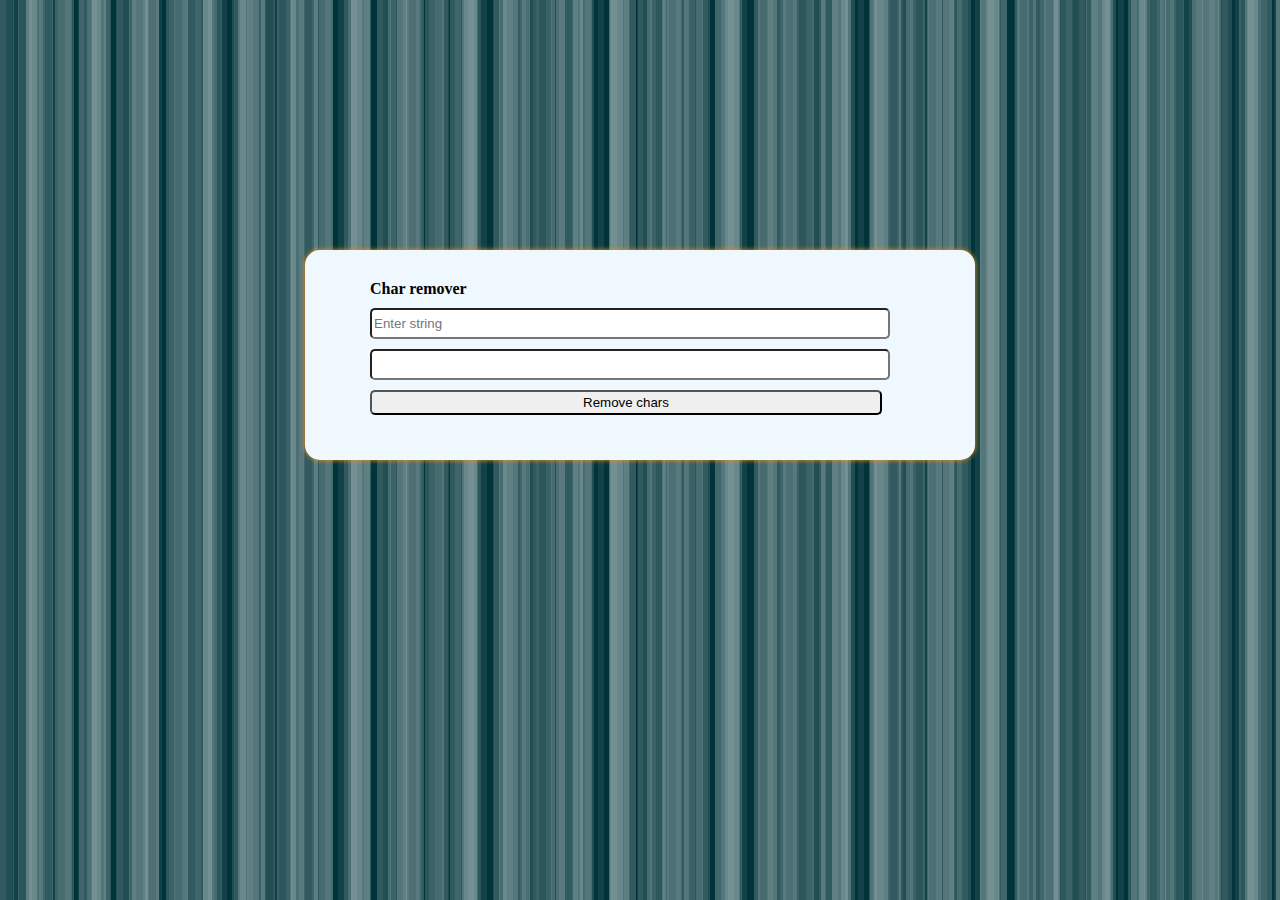
<file: dudin/index.html>
<!DOCTYPE html>
<html lang="en">
<head>
    <meta charset="UTF-8">
    <title>Char Remover</title>
    <link href="style.css" rel="stylesheet">
</head>
<body>
<div class="parent">

    <div class="innerInput">

        <label class="stringBlock" for="inputString"><b>Char remover</b>
            <br>
            <input type="text" placeholder="Enter string" id="inputString" class="stringBlock">
        </label>

        <label class="outString" for="outString">
            <br>
            <input id="outString" class="stringBlock">
        </label>
        <button onclick="charRemover()">Remove chars</button>

    </div>

</div>


<script src="script.js"></script>
</body>
</html>
</file>
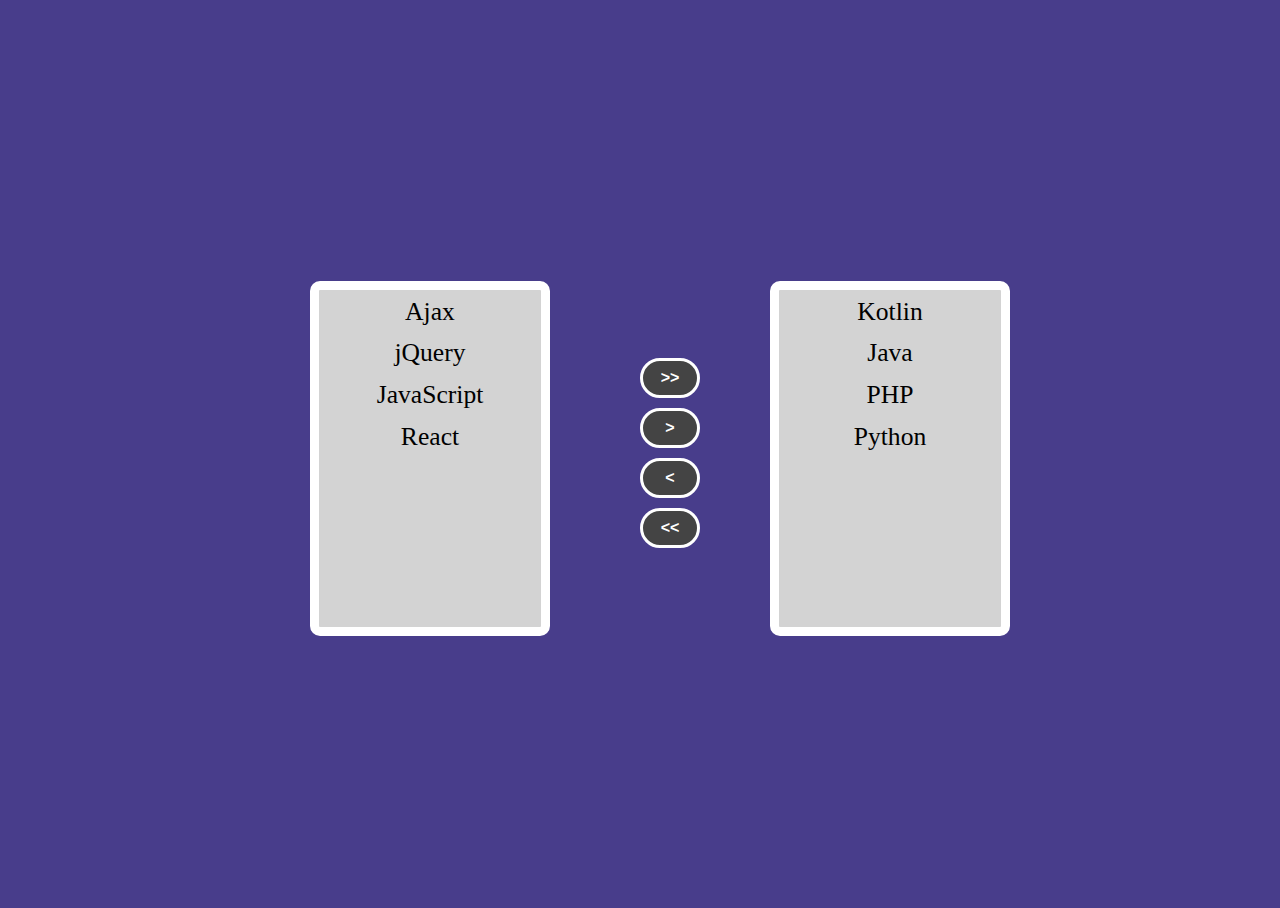
<file: dudin/butterfly-control/index.html>
<!DOCTYPE html>
<html>
<head>
    <meta charset="UTF-8">
    <title>Butterfly Control</title>
    <link rel="stylesheet" href="style.css">
</head>
<body>
<div class="main-container" id="root">

    <div class="subject-info-box-1">
        <select multiple="multiple" id='lstBox1' class="form-control">
            <option value="ajax">Ajax</option>
            <option value="jquery">jQuery</option>
            <option value="javascript">JavaScript</option>
            <option value="react">React</option>
        </select>
    </div>
    <div class="subject-info-arrows text-center">
        <input type="button" id="btnAllRight" value=">>" class="btn btn-default" /><br />
        <input type="button" id="btnRight" value=">" class="btn btn-default" /><br />
        <input type="button" id="btnLeft" value="<" class="btn btn-default" /><br />
        <input type="button" id="btnAllLeft" value="<<" class="btn btn-default" />
    </div>
    <div class="subject-info-box-2">
        <select multiple="multiple" id='lstBox2' class="form-control">
            <option value="kotlin">Kotlin</option>
            <option value="java">Java</option>
            <option value="php">PHP</option>
            <option value="python">Python</option>
        </select>
    </div>
</div>
<script src="script.js"></script>
</body>
</html>
</file>
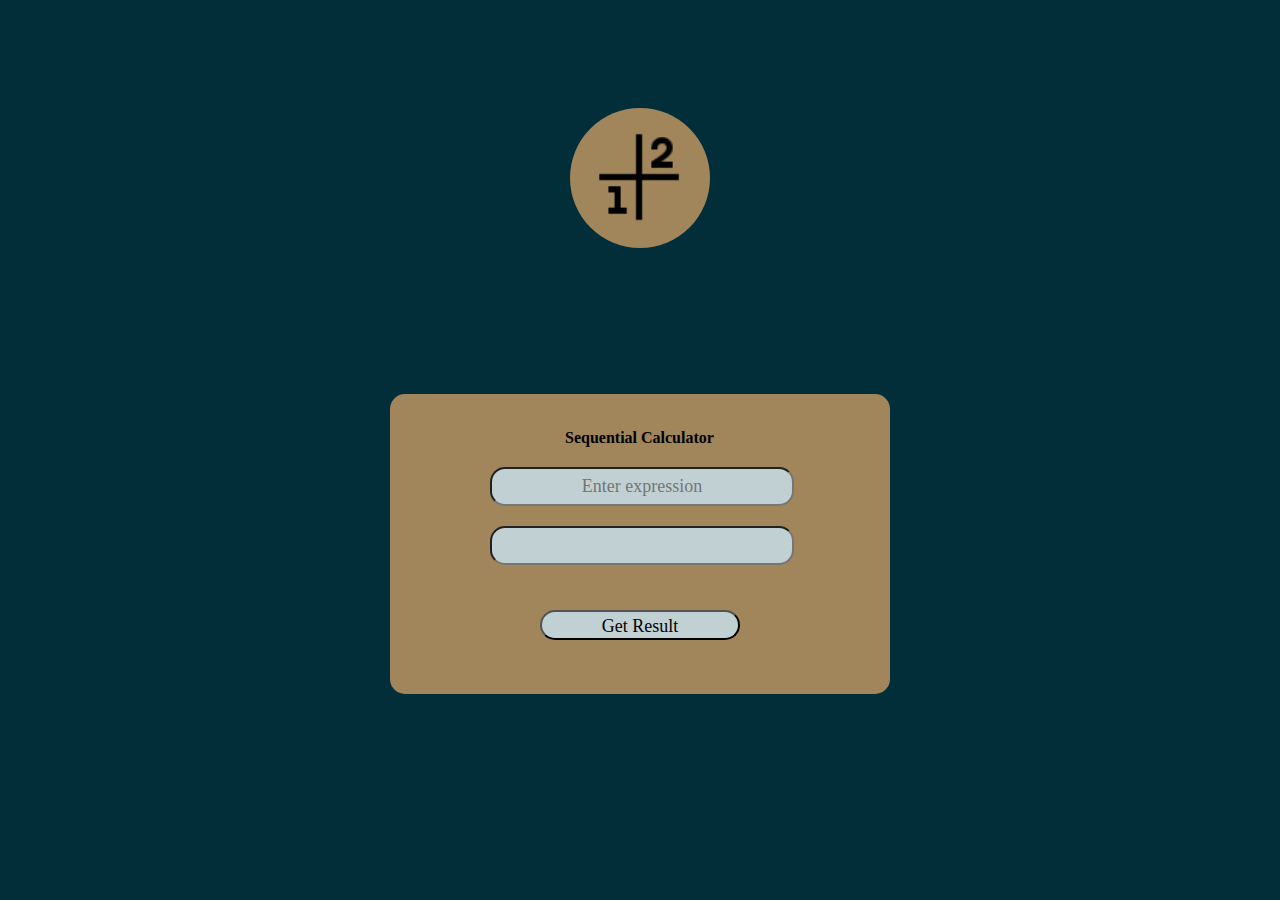
<file: dudin/calc/index.html>
<!DOCTYPE html>
<html lang="en">
<head>
    <meta name="viewport" content="width=device-width, initial-scale=1" charset="UTF-8">
    <title>Title</title>
    <link rel="stylesheet" href="style.css">
    <script src="http://code.jquery.com/jquery-1.8.3.js"></script>
</head>
<body>

<div class="container">
    <div class="icon-in-circle">
        <img class="icon" src="images/12.png">
    </div>
    <div class="calc-panel">
        <div class="calc-panel-inner">
            <div>
                <label class="label-input-expression" for="Expression"><b>Sequential Calculator</b>
                    <input type="text" placeholder="Enter expression" id="Expression" class="input-expression">
                </label>
            </div>
            <div>
                <label class="output-result" for="outputResult">
                    <input type="text" id="outputResult" class="output-result" readonly>
                </label>
            </div>
            <div class="result-button-container" id="button-container">
                <button class="result-button" onclick="sequenceCalculate()" id="button-id">Get Result</button>
            </div>
        </div>
    </div>
</div>
<script src="script.js"></script>
</body>
</html>
</file>
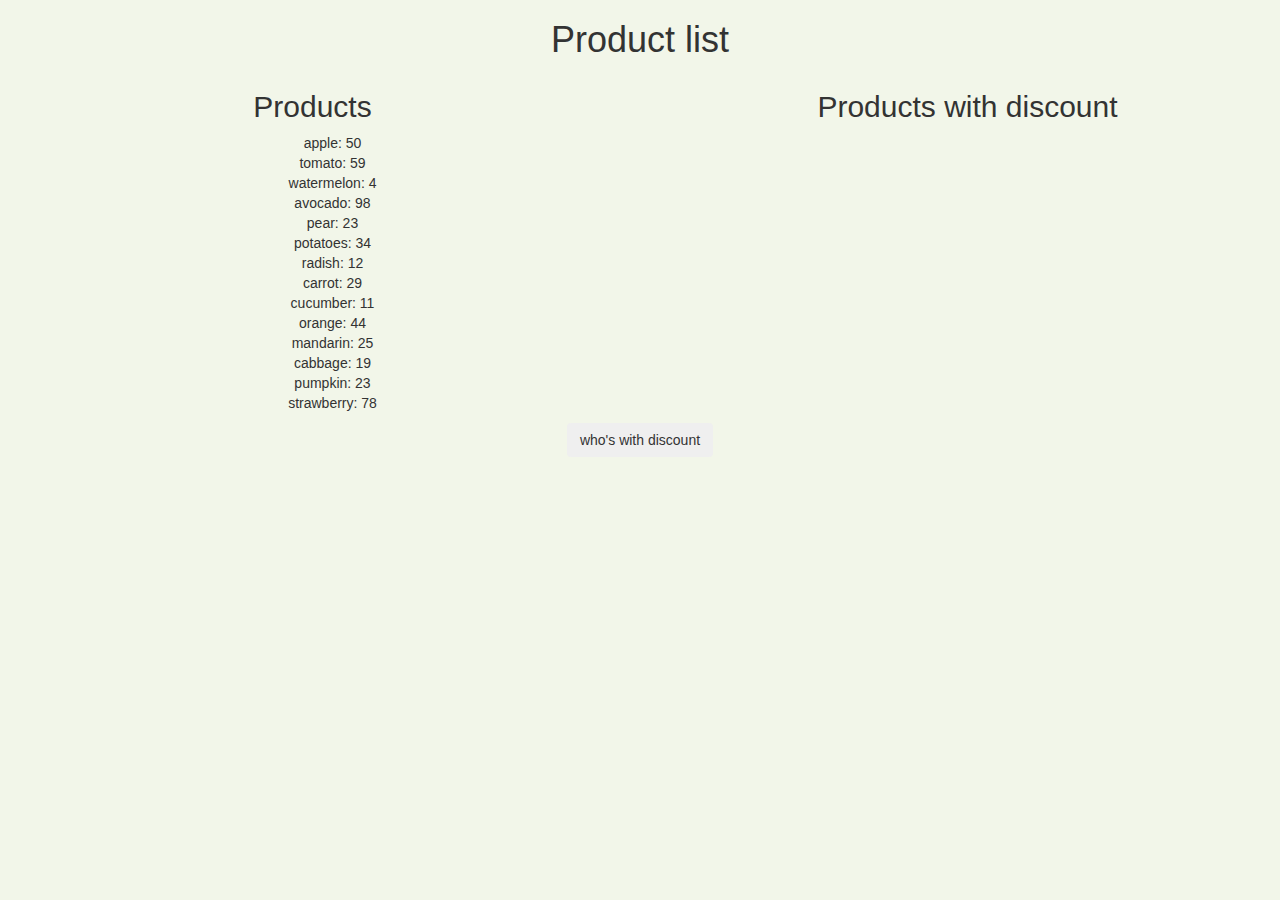
<file: dudin/product-list/index.html>
<!DOCTYPE html>
<html lang="en">
<head>
    <meta charset="UTF-8">
    <meta name="viewport" content="width=device-width, initial-scale=1, shrink-to-fit=no">
    <title>Product List</title>
    <link rel="stylesheet" href="https://maxcdn.bootstrapcdn.com/bootstrap/3.4.0/css/bootstrap.min.css">
    <link rel="stylesheet" href="style.css">
</head>
<body class="text-center">
<h1 class="text-center">Product list</h1>
<div>
    <div class="row">
        <div class="col-xs-6">
            <h2 class="">Products</h2>
            <div id="productsList" class="text-center"></div>
        </div>
        <div class="col-xs-6">
            <h2 class="">Products with discount</h2>
            <div id="discountList"></div>
        </div>
    </div>
    <div class="">
        <div class="">
            <button class="btn" id="discountButton">who's with discount</button>
        </div>
    </div>
</div>
    <script type="text/javascript" src="script.js"></script>
</body>
</html>
</file>
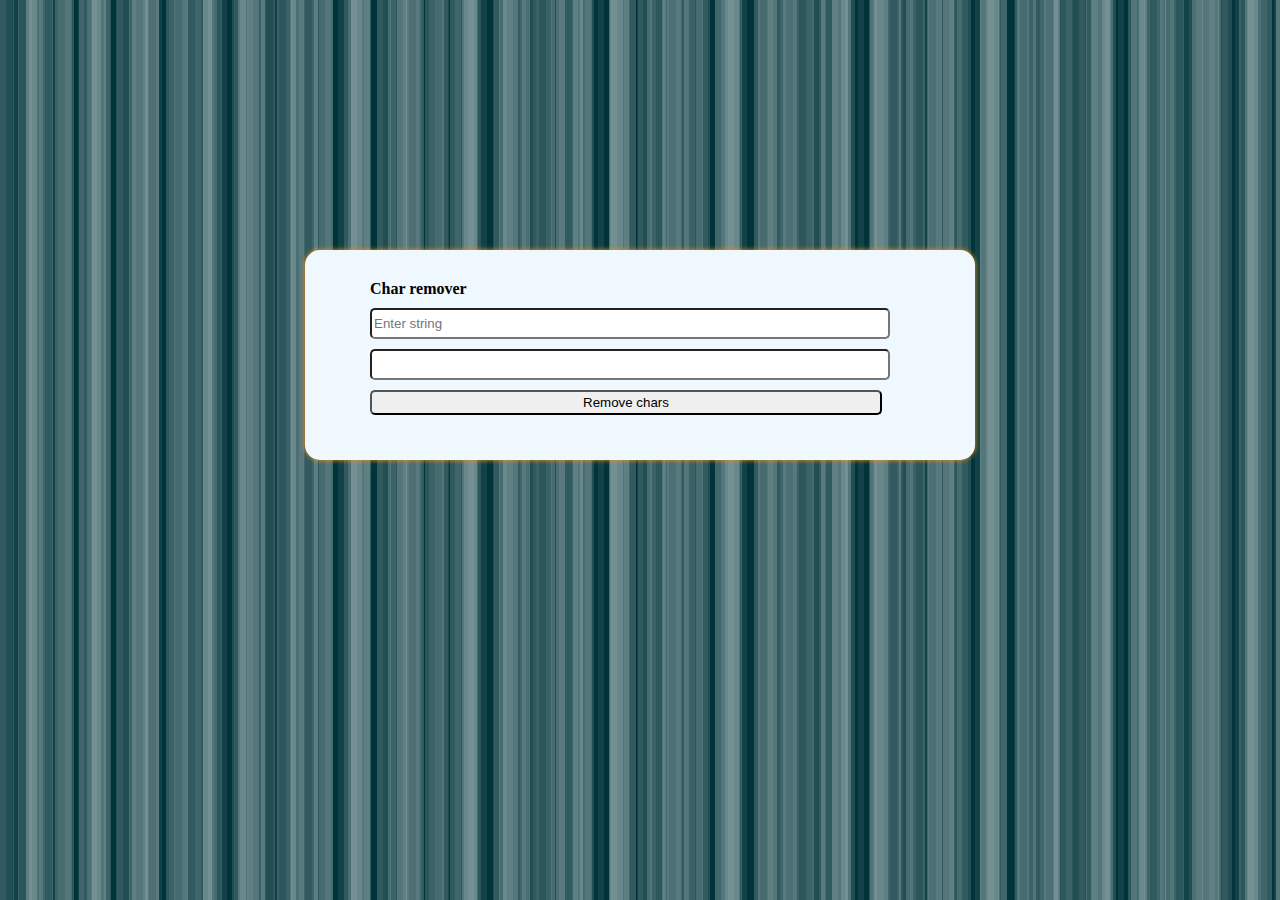
<file: dudin/remover/index.html>
<!DOCTYPE html>
<html lang="en">
<head>
    <meta charset="UTF-8">
    <title>Char Remover</title>
    <link href="style.css" rel="stylesheet">
</head>
<body>
<div class="parent">
    <div class="inner-input">
        <label class="output-result" for="inputString"><b>Char remover</b>
            <br>
            <input type="text" placeholder="Enter string" id="inputString" class="output-result">
        </label>
        <label class="outString" for="outString">
            <br>
            <input id="outString" class="output-result">
        </label>
        <button onclick="charRemover()">Remove chars</button>
    </div>
</div>
<script src="script.js"></script>
</body>
</html>
</file>
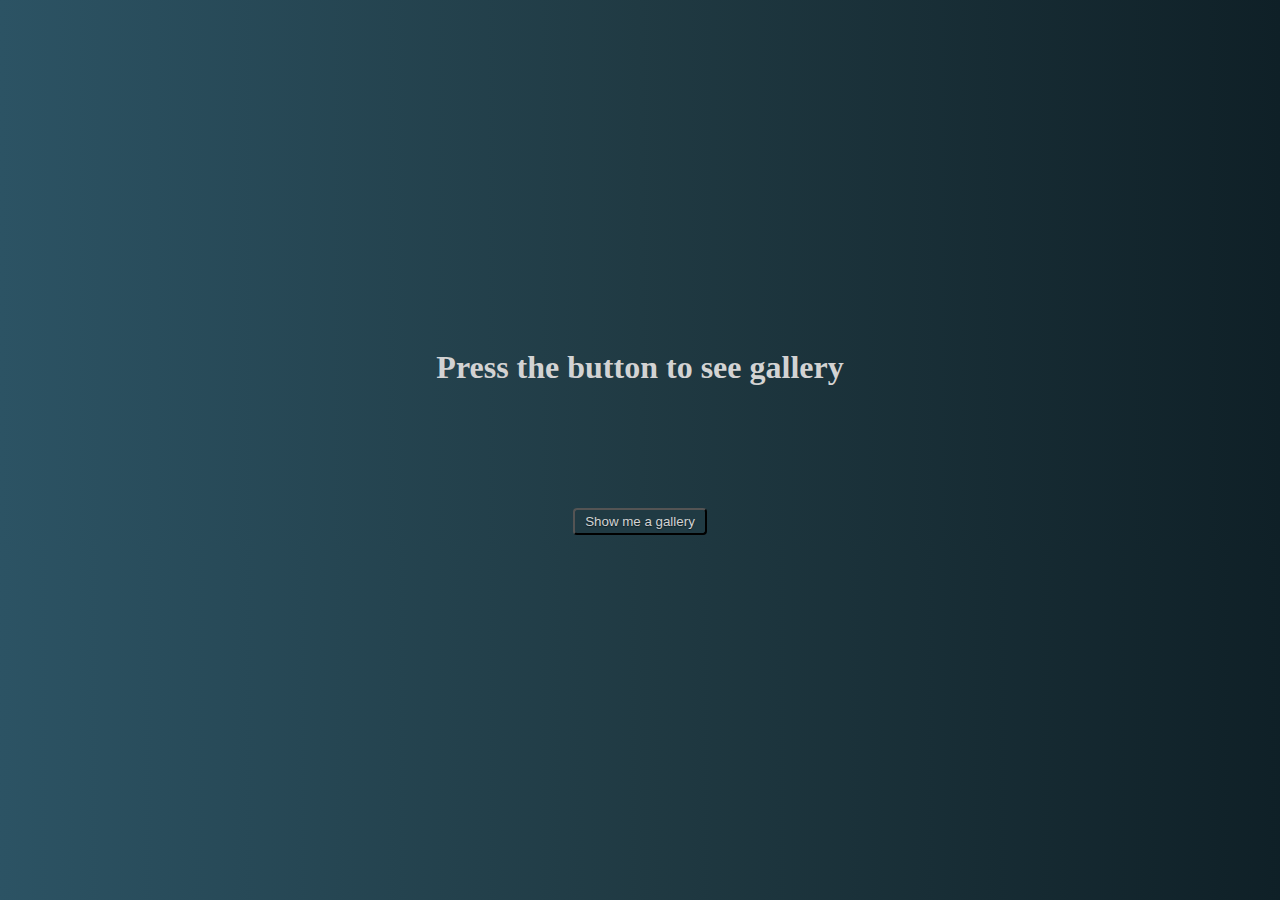
<file: dudin/simple-gallery/html/index.html>
<!DOCTYPE html>
<html lang="en">
<head>
    <meta charset="UTF-8">
    <title>Simple gallery</title>
    <link rel="stylesheet" href="../css/style.css">
</head>
<body class="index-body">
<div class="main-container">
    <div class="inner-container">
        <h1>Press the button to see gallery</h1>
        <button id="gallery-button">Show me a gallery</button>
    </div>
</div>
<script src="../js/script.js"></script>
</body>
</html>
</file>
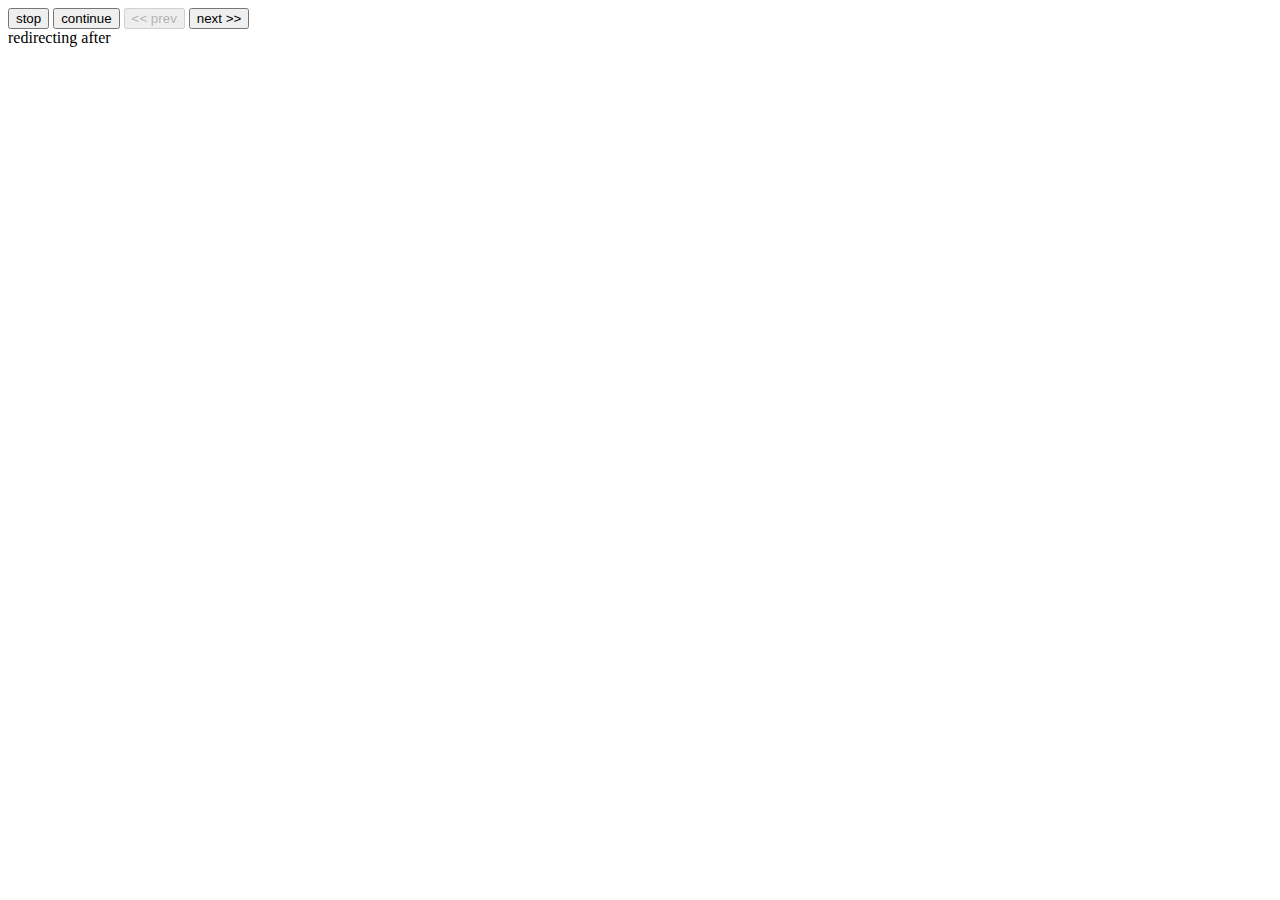
<file: dudin/simple-gallery-2/page-1.html>
<html>
	<head>
		<script type="text/javascript" src='script.js'></script>
	</head>
	<body>
		<button id='stopBtn'>stop</button>
		<button id='continueBtn'>continue</button>
		<button id='prevBtn' disabled><< prev</button>
		<button id='nextBtn'>next >></button>
		<div>
			redirecting after <span id='timerArea'></span>
		</div>
	</body>
</html>
</file>
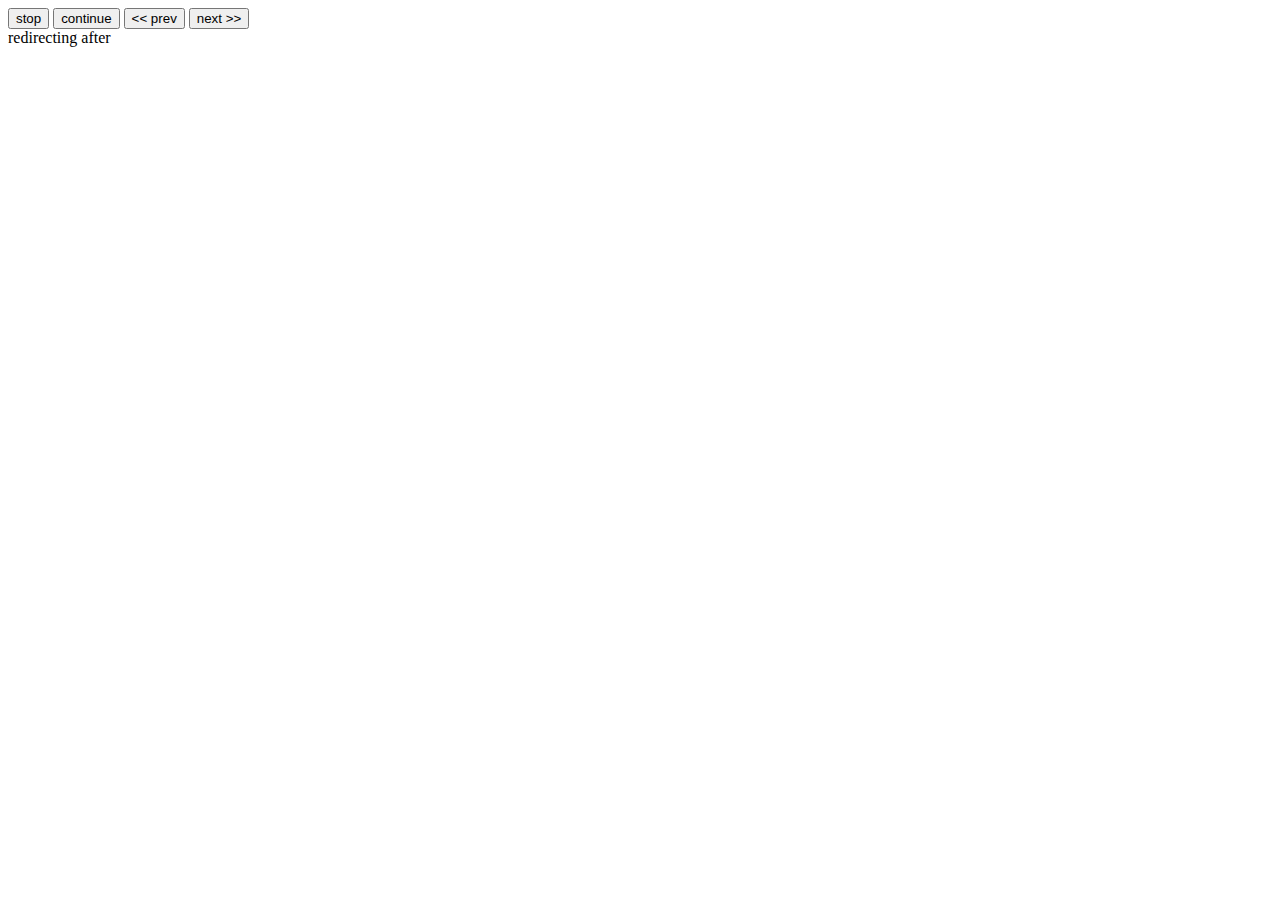
<file: dudin/simple-gallery-2/page-2.html>
<html>
	<head>
		<script type="text/javascript" src='script.js'></script>
	</head>
	<body>
		<button id='stopBtn'>stop</button>
		<button id='continueBtn'>continue</button>
		<button id='prevBtn'><< prev</button>
		<button id='nextBtn'>next >></button>
		<div>
			redirecting after <span id='timerArea'></span>
		</div>
	</body>
</html>
</file>
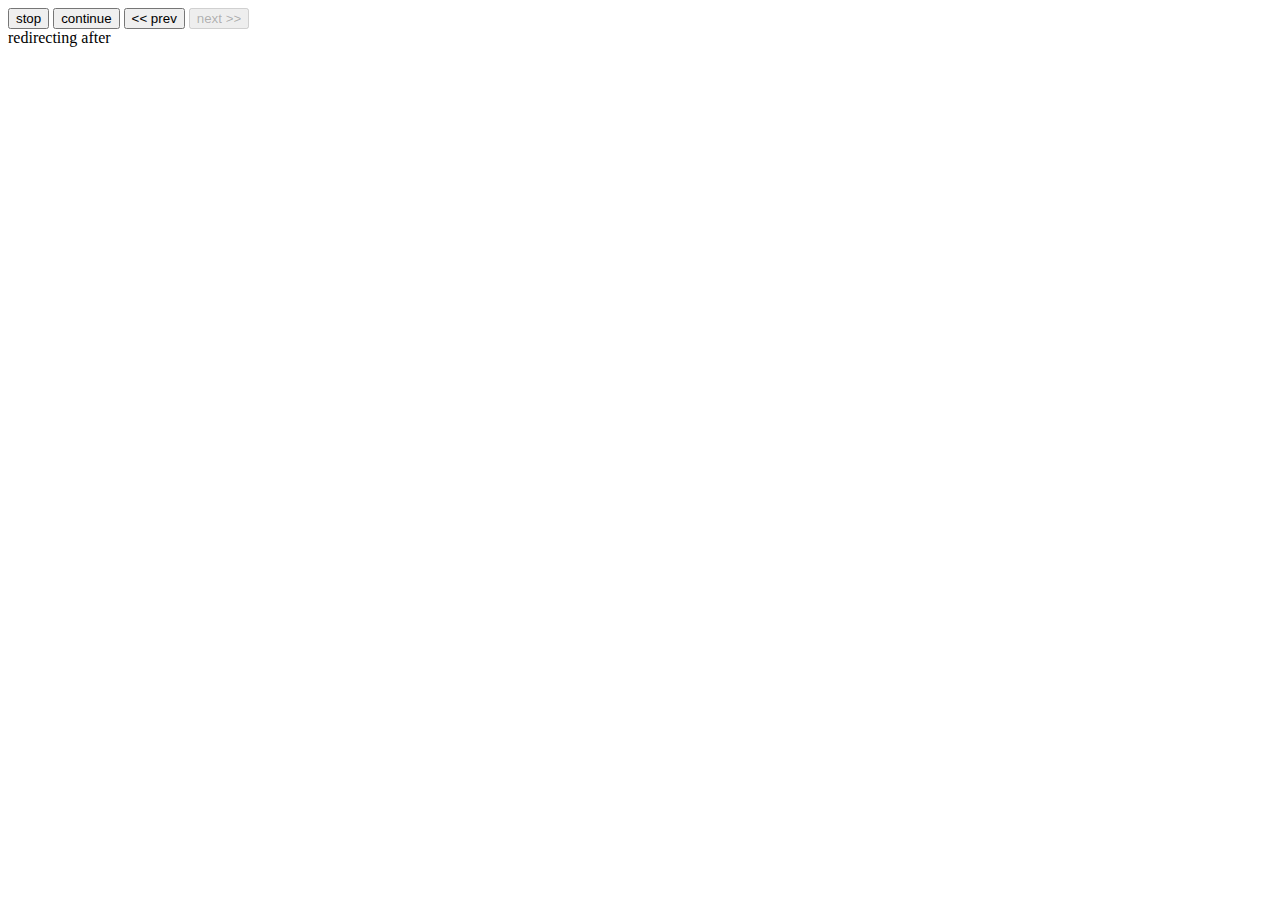
<file: dudin/simple-gallery-2/page-7.html>
<html>
	<head>
		<script type="text/javascript" src='script.js'></script>
	</head>
	<body>
		<button id='stopBtn'>stop</button>
		<button id='continueBtn'>continue</button>
		<button id='prevBtn'><< prev</button>
		<button id='nextBtn' disabled>next >></button>
		<div>
			redirecting after <span id='timerArea'></span>
		</div>
	</body>
</html>
</file>
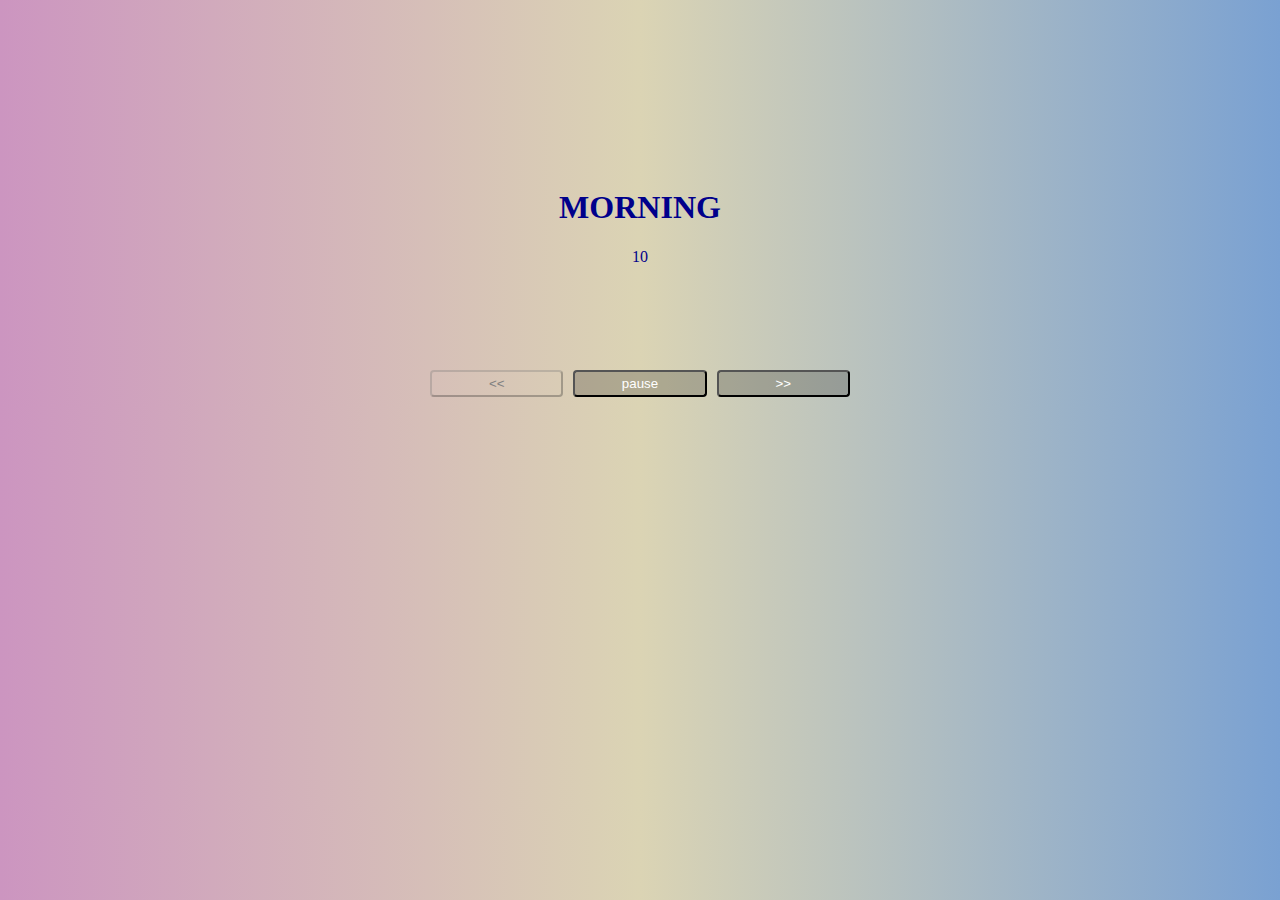
<file: dudin/simple-gallery/html/first.html>
<!DOCTYPE html>
<html lang="en">
<head>
    <meta charset="UTF-8">
    <title>Morning</title>
    <link rel="stylesheet" href="../css/style.css">
</head>
<body class="first-page-body">
<div class="main-container">
    <h1 id="header">MORNING</h1>
    <div id="first-page-time">10</div>
    <div class="buttons-container">
        <button id="first-page-prev-button" disabled>&lt;&lt;</button>
        <button id="timer-button">pause</button>
        <button id="first-page-next-button">&gt;&gt;</button>
    </div>
</div>
<script type="text/javascript" src="../js/script.js"></script>
</body>
</html>
</file>
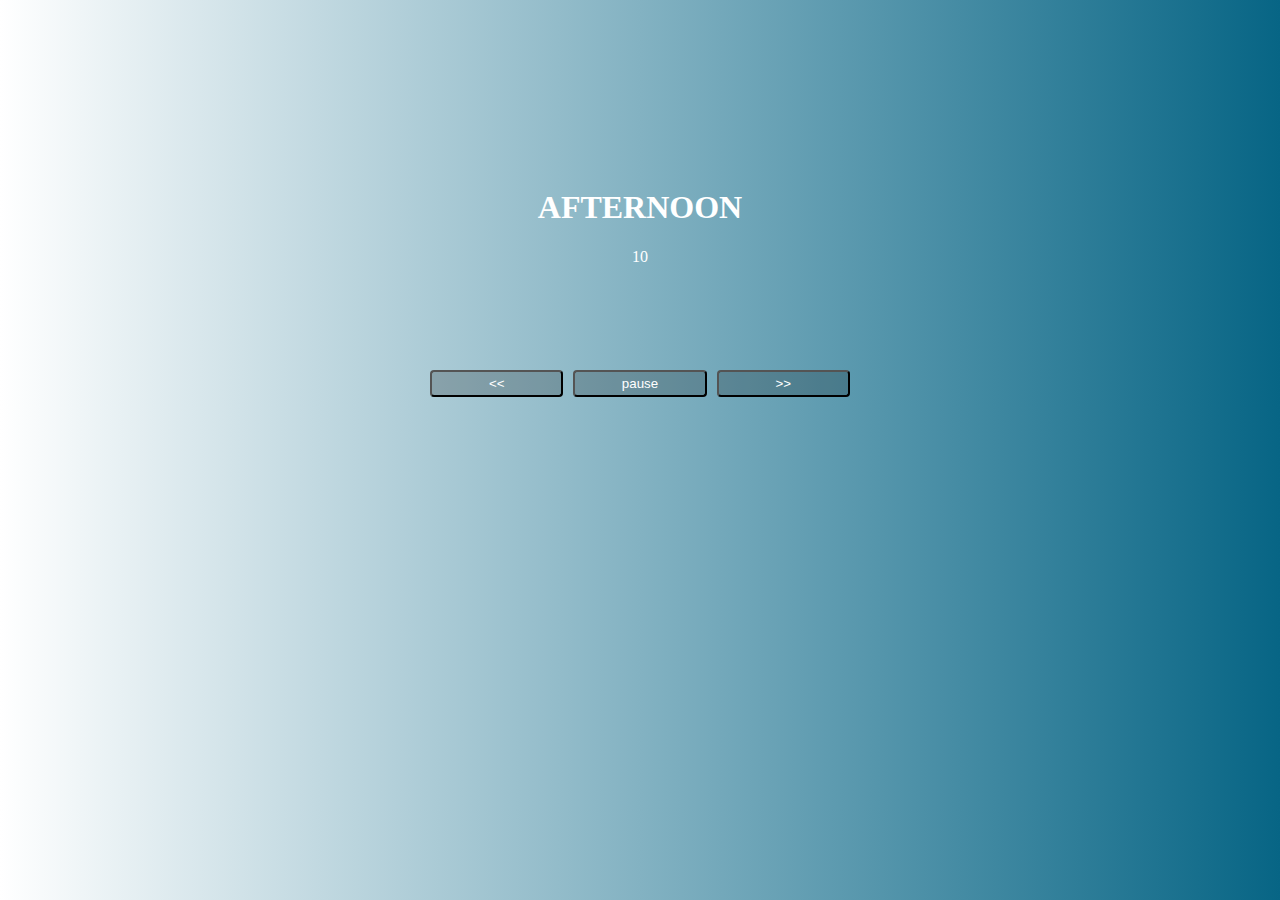
<file: dudin/simple-gallery/html/second.html>
<!DOCTYPE html>
<html lang="en">
<head>
    <meta charset="UTF-8">
    <title>Afternoon</title>
    <link rel="stylesheet" href="../css/style.css">
</head>
<body class="second-page-body">
<div class="main-container">
    <h1 id="header">AFTERNOON</h1>
    <div id="second-page-time">10</div>
    <div class="buttons-container">
        <button id="second-page-prev-button">&lt;&lt;</button>
        <button id="timer-button">pause</button>
        <button id="second-page-next-button">&gt;&gt;</button>
    </div>
</div>
<script type="text/javascript" src="../js/script.js"></script>
</body>
</html>
</file>
<file: dudin/style.css>
body {
    background-color: #00343a;
    background-image: linear-gradient(90deg, rgba(255,255,255,.07) 50%, transparent 50%),
    linear-gradient(90deg, rgba(255,255,255,.13) 50%, transparent 50%),
    linear-gradient(90deg, transparent 50%, rgba(255,255,255,.17) 50%),
    linear-gradient(90deg, transparent 50%, rgba(255,255,255,.19) 50%);
    background-size: 13px, 29px, 37px, 53px;
}

.parent {
    width: 100%;
    height: 100%;
    position: absolute;
    top: 0;
    left: 0;
    overflow: auto;
}

.innerInput {
    background-color: aliceblue;
    width: 640px;
    height: 150px;
    float: none;
    display: block;
    position: absolute;
    top: 0;
    right: 0;
    bottom: 0;
    left: 0;
    margin: 250px auto;
    border-radius: 15px;
    box-shadow: 0 0 5px darkorange;

    padding: 30px 15px;

}

button,
.stringBlock {
    /*background-color: green;*/
    margin-top: 10px;
    margin-left: 50px;
    width: 80%;
    height: 25px;

    border-radius: 5px;
}
</file>
<file: dudin/butterfly-control/style.css>
html,
body {
    height: 100%;
    background-color: darkslateblue;
}

.main-container{
    height: 100%;
    min-width: 500px;
    display: flex;
    justify-content: center;
    align-items: center;
}

.subject-info-box-1,
.subject-info-box-2 {
    float: left;
    width: 200px;
    min-width: 10px;
}

.subject-info-box-2 {
    padding-left: 30px;
}

.subject-info-box-1 select,
.subject-info-box-2 select {
    min-width: 240px;
    height: 355px;
    border: 9px solid white;
    background-color: lightgrey;
    border-radius: 10px;
    display: inline-block;
    vertical-align: top;
    overflow: hidden;
    font-family: SansSerif, serif;
    font-size: 1.6em;
    text-align: center;
    outline: none;
}

.subject-info-box-1 select option,
.subject-info-box-2 select option {
    margin: 3px;
    padding: 4px 10px 4px 10px;
}

.subject-info-box-1 select option:hover,
.subject-info-box-2 select option:hover {
    background: #4286f4;
    color: white;
}

.subject-info-arrows {
    margin-left: 130px;
    min-width: 100px;
}

.subject-info-arrows input {
    color: #FFFFFF;
    border: 3px solid #FFFFFF;
    font: 10px sans-serif;
    font-size: 1em;
    height: 40px;
    width: 60px;
    border-radius: 1.25em;
    background: #444444;
    outline: none;
    margin-bottom: 10px;
    font-weight: bold;
}

select option:checked,
select option:hover {
    box-shadow: 0 0 10px 100px darkslateblue inset;
}

.subject-info-arrows input:active {
    background: #999;
}
</file>
<file: dudin/calc/style.css>
body {
    background-color: #022E3A;
}

.container {
    display: flex;
    flex-direction: column;
}

.icon-in-circle {
    margin-top: 100px;
    position: absolute;
    width: 140px;
    height: 140px;
    align-self: center;
    border-radius: 50%;
    background: #A1855B;
}

.icon {
    width: 70%;
    margin: 20px 20px;
}

.calc-panel {
    position: absolute;
    width: 500px;
    height: 300px;
    align-self: center;
    background: #A1855B;
    border-radius: 15px;
    margin-top: 386px;
}

.calc-panel-inner {
    display: block;
    margin-top: 35px;
    margin-left: 100px;
}

.label-input-expression {
    margin-left: 75px;
}

.input-expression {
    margin-top: 20px;
    padding: 0;
    width: 300px;
    height: 35px;
    border-radius: 15px;
    background: #C1D1D3;
    text-align: center;
    font-family: Oswald, serif;
    font-style: normal;
    font-weight: normal;
    font-size: 18px;
    line-height: 27px;
}

.output-result {
    margin-top: 20px;
    padding: 0;
    width: 300px;
    height: 35px;
    border-radius: 15px;
    background: #C1D1D3;
    text-align: center;
    font-family: Oswald, serif;
    font-style: normal;
    font-weight: normal;
    font-size: 18px;
    line-height: 27px;
}

.result-button-container {
    margin-top: 35px;
}

.result-button {
    width: 200px;
    height: 30px;
    margin-top: 10px;
    border-radius: 15px;
    margin-left: 50px;
    background: #C1D1D3;
    font-family: Oswald, serif;
    font-style: normal;
    font-weight: normal;
    font-size: 18px;
    line-height: 27px;
}
</file>
<file: dudin/product-list/style.css>
body {
    padding: 0;
    margin: 0;
    background: #f2f6e9;
}

li {
    list-style: none;
}
</file>
<file: dudin/remover/style.css>
body {
    background-color: #00343a;
    background-image: linear-gradient(90deg, rgba(255,255,255,.07) 50%, transparent 50%),
    linear-gradient(90deg, rgba(255,255,255,.13) 50%, transparent 50%),
    linear-gradient(90deg, transparent 50%, rgba(255,255,255,.17) 50%),
    linear-gradient(90deg, transparent 50%, rgba(255,255,255,.19) 50%);
    background-size: 13px, 29px, 37px, 53px;
}

.parent {
    width: 100%;
    height: 100%;
    position: absolute;
    top: 0;
    left: 0;
    overflow: auto;
}

.inner-input {
    background-color: aliceblue;
    width: 640px;
    height: 150px;
    float: none;
    display: block;
    position: absolute;
    top: 0;
    right: 0;
    bottom: 0;
    left: 0;
    margin: 250px auto;
    border-radius: 15px;
    box-shadow: 0 0 5px darkorange;
    padding: 30px 15px;

}

button,
.output-result {
    margin-top: 10px;
    margin-left: 50px;
    width: 80%;
    height: 25px;
    border-radius: 5px;
}
</file>
<file: dudin/simple-gallery/css/style.css>
.index-body {
    background: #0F2027;
    background: -webkit-linear-gradient(to right, #2C5364, #203A43, #0F2027);
    background: linear-gradient(to right, #2C5364, #203A43, #0F2027);
    color: lightgray;
}

.first-page-body {
    background: #CC95C0;
    background: -webkit-linear-gradient(to right, #CC95C0, #DBD4B4, #7AA1D2);
    background: linear-gradient(to right, #CC95C0, #DBD4B4, #7AA1D2);
    color: darkblue;
}

.second-page-body{
    background: #076585;
    background: -webkit-linear-gradient(to right, #fff, #076585);
    background: linear-gradient(to right, #fff, #076585);
    color: #FFF;

}

.third-page-body {
    background: #114357;
    background: -webkit-linear-gradient(to right, #F29492, #114357);
    background: linear-gradient(to right, #F29492, #114357);
}

.main-container {
    height: 100%;
    display: flex;
    flex-direction: column;
    align-items: center;
    justify-content: center;
    padding-top: 10em;
}

.inner-container {
    padding-top: 10em;
    display: flex;
    align-items: center;
    justify-content: center;
    flex-direction: column;
}

.buttons-container {
    display: flex;
    padding-top: 4em;
    flex-direction: row;
    align-items: center;
    justify-content: center;
}

#first-page-next-button,
#second-page-prev-button,
#second-page-next-button,
#third-page-prev-button,
#first-page-prev-button,
#third-page-next-button,
#timer-button {
    width: 10em;
    height: 2em;
    margin-top: 40px;
    margin-left: 5px;
    margin-right: 5px;
    color: #FFFFFF;
    border-radius: 4px;
    background: rgba(0, 0, 0, 0.2);
    outline: none;
}

#first-page-prev-button:disabled,
#third-page-next-button:disabled{
    background: rgba(0, 0, 0, 0);
    color: grey;
}

#gallery-button {
    width: 10em;
    height: 2em;
    margin-top: 100px;
    color: lightgray;
    border-radius: 4px;
    text-shadow: 0 1px 1px rgba(0, 0, 0, 0.5);
    background: #203A43;
    outline: none;
}
</file>
